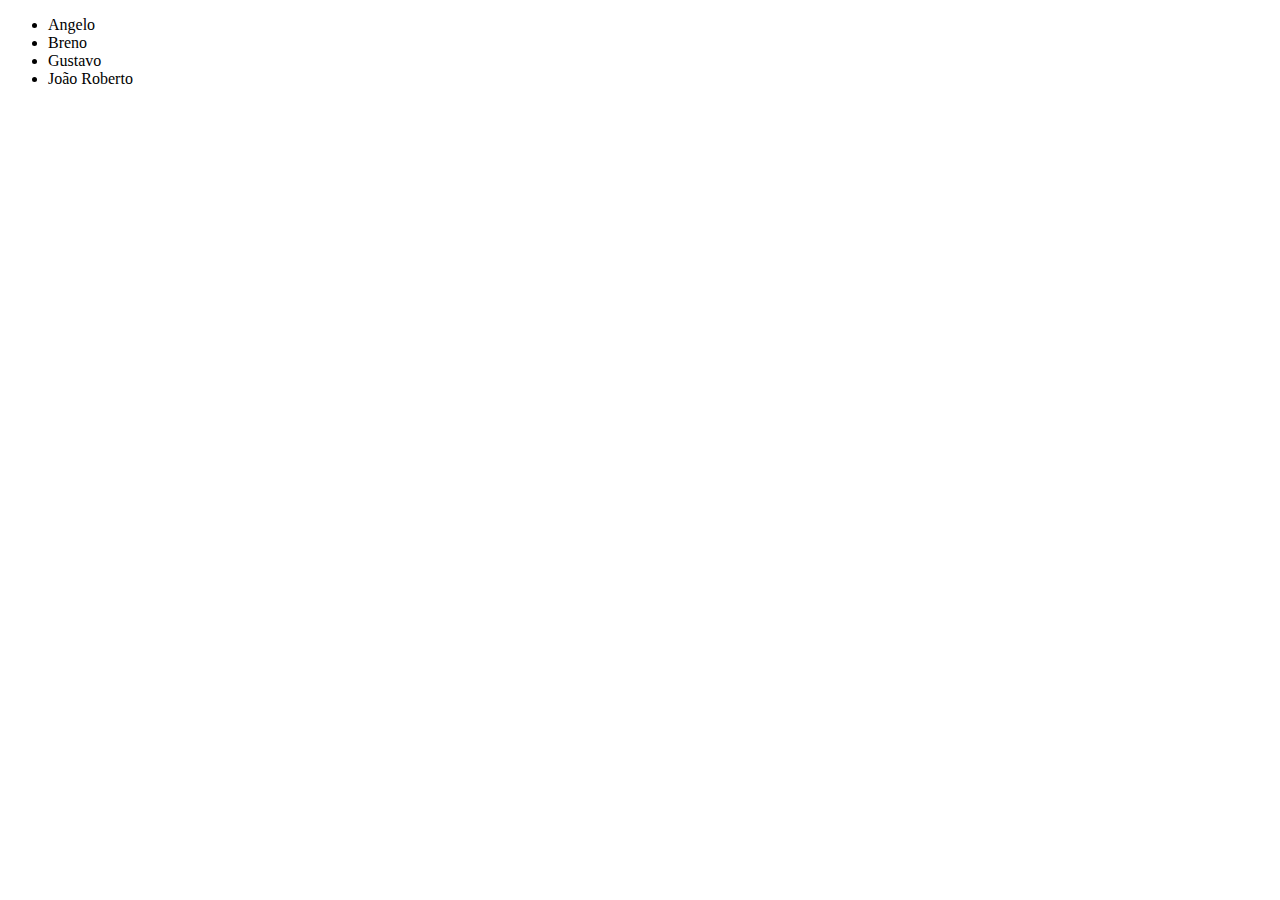
<file: Aula Marcio/index.html>
<!DOCTYPE html>
<html lang="pt-br">
<head>
    <meta charset="UTF-8">
    <meta name="viewport" content="width=device-width, initial-scale=1.0">
    <title>Document</title>
</head>
<body>
    <ul id="lista">

    </ul>

    <script>
        const alunos = ["Angelo", "Breno", "Gustavo", "João Roberto"]

        // // FOR
        for (let cont = 0; cont < alunos.length; cont++) {
            console.log(alunos[cont])
        }

        // ForEach
        // primeiro parametro é o valor do array, segundo parametro é o indice do array, terceiro parametro é o array.
        alunos.forEach((valorDoArray, IndiceDoArray, array) => {
            console.log(IndiceDoArray + " - " + valorDoArray + " " + array) 
            alert(IndiceDoArray + " - " + valorDoArray + " " + array)
        })

        // Map
        let montagemHTML = '';
        alunos.map((valor, posicao) => {
            montagemHTML += `<li>${valor}</li>`
        })

        document.getElementById("lista").innerHTML = montagemHTML;
        console.log(montagemHTML);

        // Filter
        const alunosFiltrados = alunos.filter((nome, posicao) => {
            if(nome.length === 3) {
                return nome;
            }
        })
        console.log(alunosFiltrados)

        // DECIMAIS FLOAT
        // REDUCE (modelo sem reduce)
        const valores = [12000.98, 10239.0, 9875.99];
        let total = 0
        valores.map((valor) => {
            total += valor
        })
        console.log(total)

        // REDUCE  > 1º parametro retorna o valor acumulado do array, 2º parametro retorna o valor da posição do 
        const somaTotal = valores.reduce((valorAcumulado, valorDaPosicao) => {
            console.log("Valor Acumulado", valorAcumulado);
            console.log("Valor da Posição", valorDaPosicao);
            return valorAcumulado + valorDaPosicao;
        }, 0) //o zero adicionado após a chave é o parametro que define o valor acumulado inicial
        // modelo do reduce com o valor inicial >  valores.reduce(() => {}, 0)
        console.log(somaTotal);
        
    </script>
</body>
</html>
</file>
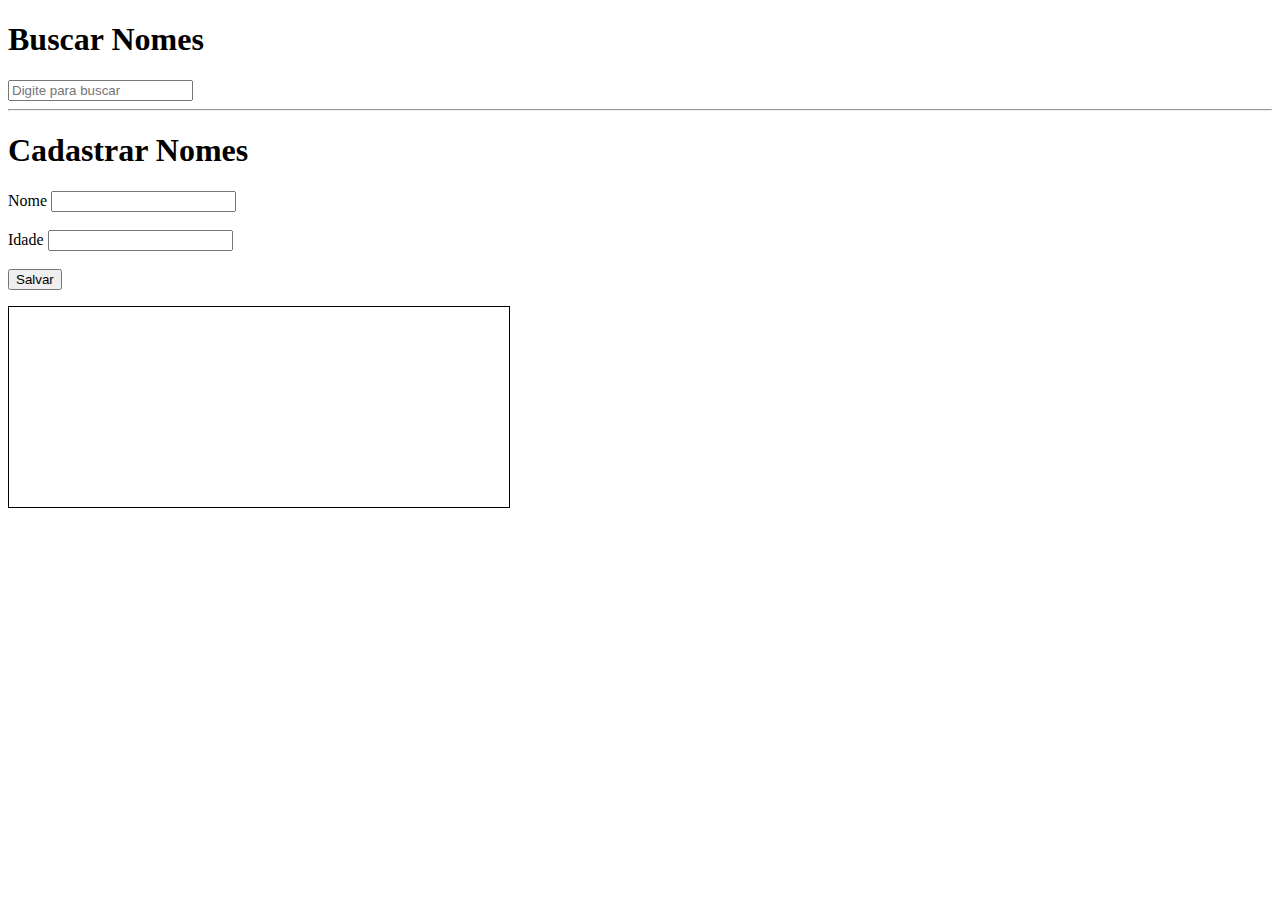
<file: teste de filtro/index.html>
<!DOCTYPE html>
<html lang="pt-br">
<head>
    <meta charset="UTF-8">
    <meta name="viewport" content="width=device-width, initial-scale=1.0">
    <link rel="stylesheet" href="style.css">
    <title>Filter</title>
</head>
<body>
    <form id="myForm">

        <h1>Buscar Nomes</h1>
        <input type="text" placeholder="Digite para buscar" id="campoBusca" oninput="atualizarBusca()">
        
        <hr>

        <h1>Cadastrar Nomes</h1>

        <label for="nome">Nome</label>
        <input type="text" id="nome">

        <br><br>

        <label for="idade">Idade</label>
        <input type="number" id="idade">
        <br><br>

        <button id="salvar" type="button" onclick="salvarDados()">Salvar</button>

        <div id="resultados"></div>
    </form>

    <script src="script.js"></script>
</body>
</html>
</file>
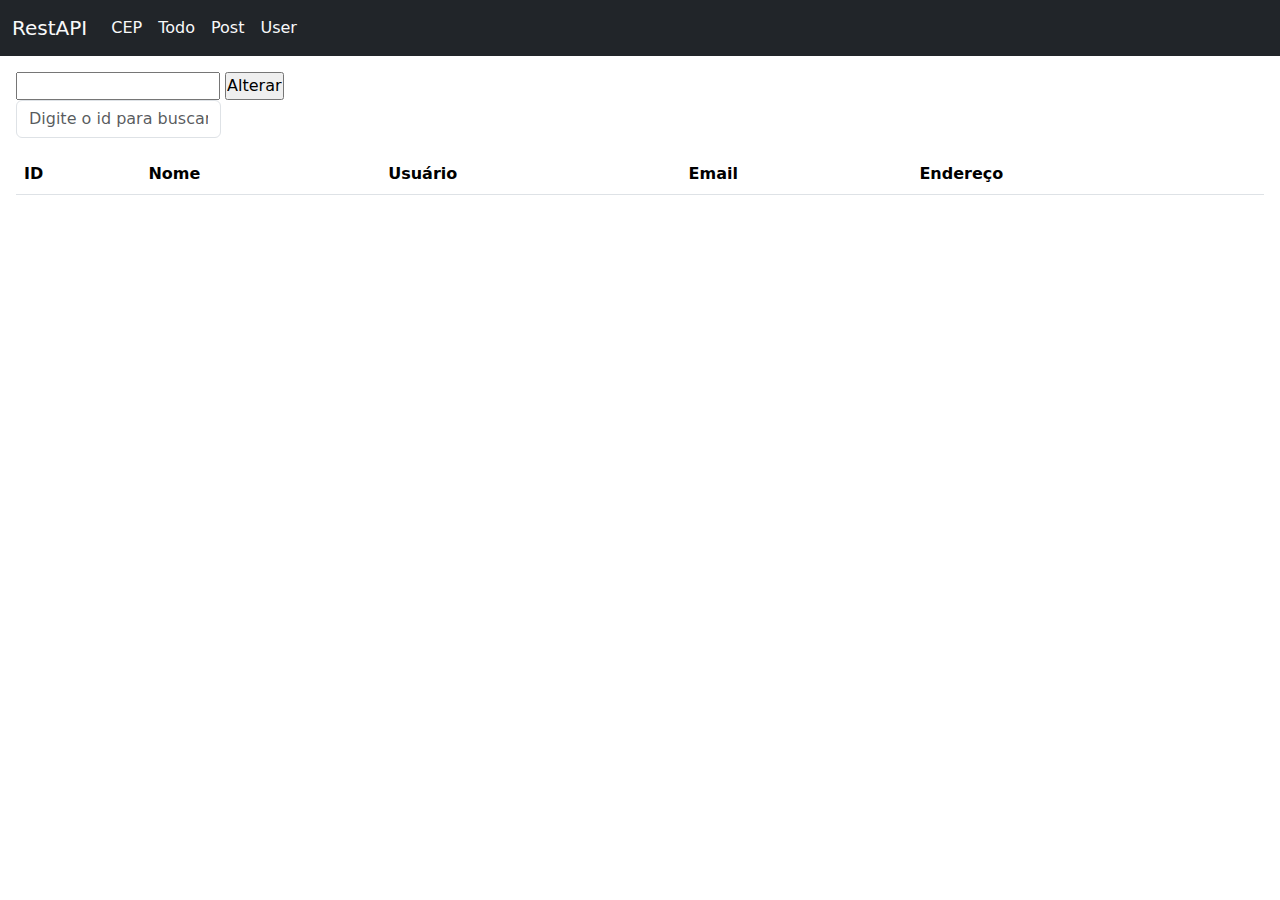
<file: put.html>
<!DOCTYPE html>
<html lang="pt-br">

<head>
    <meta charset="UTF-8">
    <meta name="viewport" content="width=device-width, initial-scale=1.0">
    <link href="https://cdn.jsdelivr.net/npm/bootstrap@5.3.3/dist/css/bootstrap.min.css" rel="stylesheet"
        integrity="sha384-QWTKZyjpPEjISv5WaRU9OFeRpok6YctnYmDr5pNlyT2bRjXh0JMhjY6hW+ALEwIH" crossorigin="anonymous">

    <title>API REST CRUD</title>
    <link rel="stylesheet" href="/assets/style.css">
</head>

<body>

    <header>
        <nav class="navbar navbar-expand-lg bg-dark ">
            <div class="container-fluid">
                <a class="navbar-brand text-light" href="index.html">RestAPI</a>
                <button class="navbar-toggler" type="button" data-bs-toggle="collapse" data-bs-target="#navbarNav"
                    aria-controls="navbarNav" aria-expanded="false" aria-label="Toggle navigation">
                    <span class="navbar-toggler-icon"></span>
                </button>
                <div class="collapse navbar-collapse" id="navbarNav">
                    <ul class="navbar-nav">
                        <li class="nav-item">
                            <a class="nav-link active text-light" aria-current="page" href="/cep.html">CEP</a>
                        </li>
                        <li class="nav-item">
                            <a class="nav-link text-light" href="todo.html">Todo</a>
                        </li>
                        <li class="nav-item">
                            <a class="nav-link text-light" href="post.html">Post</a>
                        </li>
                        <li class="nav-item">
                            <a class="nav-link text-light" href="users.html">User</a>
                        </li>
                    </ul>
                </div>
            </div>
        </nav>
    </header>
    <main class="m-3">
        <form action="#">
            <input type="text" id="posts">
            <input type="submit" value="Alterar">
        </form>

        <input id="ids" type="text" placeholder="Digite o id para buscar" class="form-control mb-3">
        <table class="table table-striped">
            <thead>
                <tr>
                    <th>ID</th>
                    <th>Nome</th>
                    <th>Usuário</th>
                    <th>Email</th>
                    <th>Endereço</th>
                </tr>
            </thead>
            <tbody id="dataTableBody">
                <!-- Linhas da tabela serão inseridas aqui -->
            </tbody>
        </table>
    </main>

    <script>
        function metodoPut() {
            document.querySelector("form").addEventListener('submit', (e) => {
                const posts = document.querySelector('#posts').value
                e.preventDefault()
                fetch(`https://jsonplaceholder.typicode.com/posts/1`, {
                    method: "PUT",
                    headers: {
                        "Content-type": "application/json; charset=UTF-8"
                    },
                    body: JSON.stringify({
                        "userId": 2,
                        "title": posts
                    })
                })
                .then(response => console.log(response.json))
                .then(data => {
                    console.log(data);
                    
                })
            })
        }

        metodoPut()


        function buscarUsuario() {

            document.querySelector("#ids").addEventListener('input', function () {
                const ids = this.value;
                if (ids.trim() === "") {
                    document.querySelector("#dataTableBody").innerHTML = "";
                    return;
                }

                fetch(`https://jsonplaceholder.typicode.com/users/${ids}`)
                    .then(response => {
                        if (!response.ok) {
                            throw new Error("Usuário não encontrado");

                        }
                        return response.json();
                    })
                    .then(json => {
                        if (json && json.id) {
                            const dataTableBody = document.querySelector("#dataTableBody");
                            dataTableBody.innerHTML =
                                `
                            <tr>
                                <td>${json.id}</td>
                                <td>${json.name}</td>
                                <td>${json.username}</td>
                                <td>${json.email}</td>
                                <td>${json.address.street}, ${json.address.suite}, ${json.address.city}</td>
                            </tr>
                            `
                        } else {
                            alert('ID INVÁLIDO');
                            document.querySelector('#dataTableBody').innerHTML = ''
                        }
                    })
                    .catch(error => {
                        console.error('Erro ao buscar usuário', error)
                        alert('Erro ao buscar o usuário');
                        document.querySelector('#dataTableBody').innerHTML = ''
                    });

            })

        }

        buscarUsuario();

    </script>



    <script src="https://cdn.jsdelivr.net/npm/bootstrap@5.3.3/dist/js/bootstrap.bundle.min.js"
        integrity="sha384-YvpcrYf0tY3lHB60NNkmXc5s9fDVZLESaAA55NDzOxhy9GkcIdslK1eN7N6jIeHz"
        crossorigin="anonymous"></script>
</body>

</html>
</file>
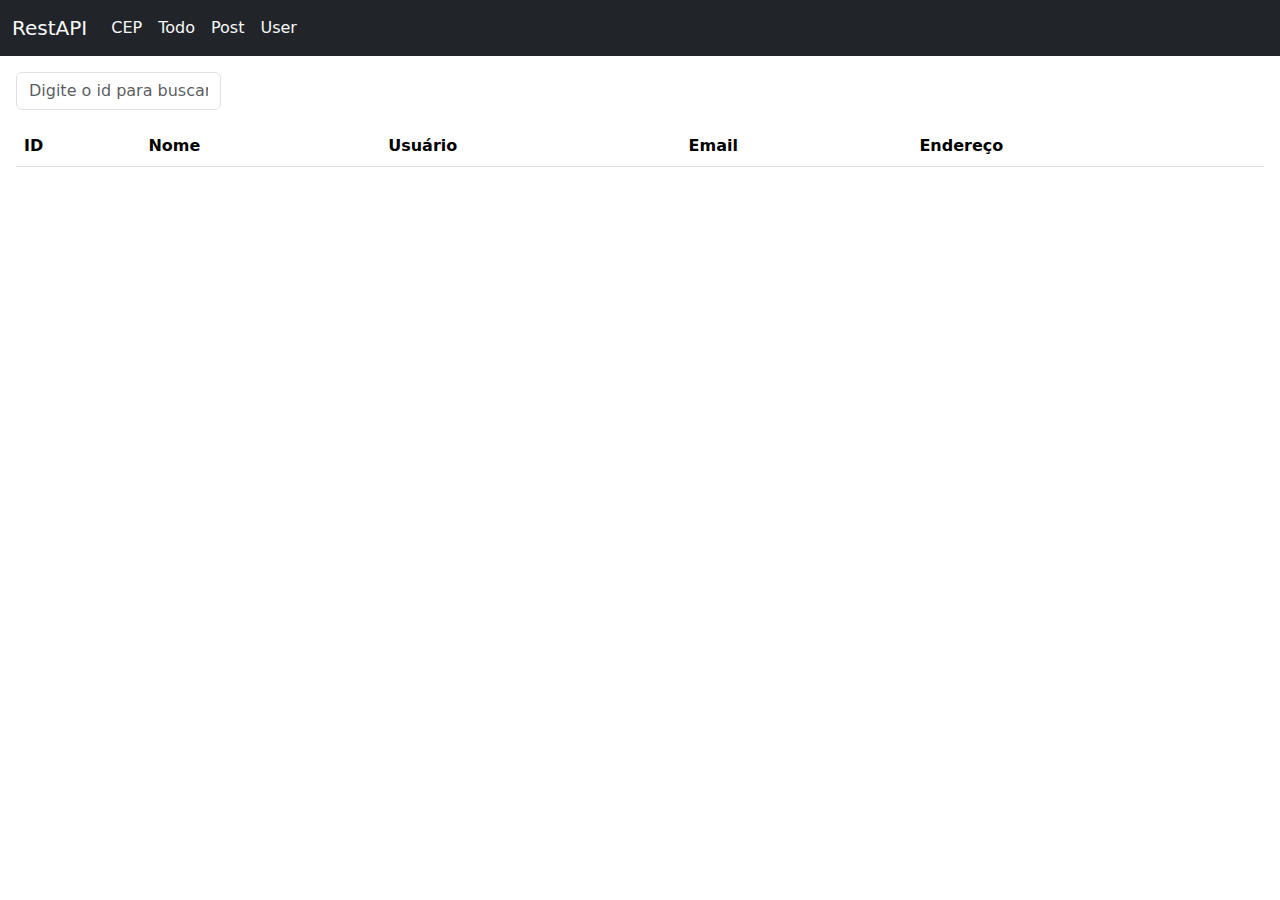
<file: users.html>
<!DOCTYPE html>
<html lang="pt-br">

<head>
    <meta charset="UTF-8">
    <meta name="viewport" content="width=device-width, initial-scale=1.0">
    <link href="https://cdn.jsdelivr.net/npm/bootstrap@5.3.3/dist/css/bootstrap.min.css" rel="stylesheet"
        integrity="sha384-QWTKZyjpPEjISv5WaRU9OFeRpok6YctnYmDr5pNlyT2bRjXh0JMhjY6hW+ALEwIH" crossorigin="anonymous">

    <title>API REST CRUD</title>
    <link rel="stylesheet" href="/assets/style.css">
</head>

<body>

    <header>
        <nav class="navbar navbar-expand-lg bg-dark ">
            <div class="container-fluid">
                <a class="navbar-brand text-light" href="index.html">RestAPI</a>
                <button class="navbar-toggler" type="button" data-bs-toggle="collapse" data-bs-target="#navbarNav"
                    aria-controls="navbarNav" aria-expanded="false" aria-label="Toggle navigation">
                    <span class="navbar-toggler-icon"></span>
                </button>
                <div class="collapse navbar-collapse" id="navbarNav">
                    <ul class="navbar-nav">
                        <li class="nav-item">
                            <a class="nav-link active text-light" aria-current="page" href="/cep.html">CEP</a>
                        </li>
                        <li class="nav-item">
                            <a class="nav-link text-light" href="todo.html">Todo</a>
                        </li>
                        <li class="nav-item">
                            <a class="nav-link text-light" href="post.html">Post</a>
                        </li>
                        <li class="nav-item">
                            <a class="nav-link text-light" href="users.html">User</a>
                        </li>
                    </ul>
                </div>
            </div>
        </nav>
    </header>
    <main class="m-3">
        <input id="ids" type="text" placeholder="Digite o id para buscar" class="form-control mb-3">
        <table class="table table-striped">
            <thead>
                <tr>
                    <th>ID</th>
                    <th>Nome</th>
                    <th>Usuário</th>
                    <th>Email</th>
                    <th>Endereço</th>
                </tr>
            </thead>
            <tbody id="dataTableBody">
                <!-- Linhas da tabela serão inseridas aqui -->
            </tbody>
        </table>
    </main>

    <!-- Modal Botão Editar -->
    <div class="modal" id="exampleModal" tabindex="-1">
        <div class="modal-dialog">
            <div class="modal-content">
                <div class="modal-header">
                    <h5 class="modal-title">Editar</h5>
                    <button type="button" class="btn-close" data-bs-dismiss="modal" aria-label="Close"></button>
                </div>
                <div class="modal-body">
                    <table class="table">
                        <thead>

                        </thead>
                        <tbody id="dataTableBody">
                            <!-- Linhas da tabela serão inseridas aqui -->
                            <tr>
                                <th class="col-1">ID do Usuário:</th>

                            </tr>
                            <tr>
                                <th class="col-1">ID</th>
                            </tr>
                            <tr>
                                <th class="col-2">Título <input type="text" class=""></th>
                            </tr>
                        </tbody>
                    </table>
                </div>
                <div class="modal-footer">
                    <button type="button" class="btn btn-primary">Salvar alterações</button>
                    <button type="button" class="btn btn-secondary" data-bs-dismiss="modal">Cancelar</button>
                </div>
            </div>
        </div>
    </div>

    <!-- Modal Botão Deletar -->
    <div class="modal" id="exampleModal2" tabindex="-1">
        <div class="modal-dialog">
            <div class="modal-content">
                <div class="modal-header">
                    <h5 class="modal-title">Deletar</h5>
                    <button type="button" class="btn-close" data-bs-dismiss="modal" aria-label="Close"></button>
                </div>
                <div class="modal-body">
                    <table class="table">
                        <thead>

                        </thead>
                        <tbody id="dataTableBody">
                            <!-- Linhas da tabela serão inseridas aqui -->
                            <tr>
                                <th class="col-1">ID do Usuário:</th>

                            </tr>
                            <tr>
                                <th class="col-1">ID</th>
                            </tr>
                            <tr>
                                <th class="col-2">Título</th>
                            </tr>
                        </tbody>
                    </table>
                </div>
                <div class="modal-footer">
                    <button type="button" class="btn btn-danger">Deletar</button>
                    <button type="button" class="btn btn-secondary" data-bs-dismiss="modal">Cancelar</button>
                </div>
            </div>
        </div>
    </div>

    <script>
        // BOTÕES DE EDITAR
        const btnEditar = `<button type="button" class="btn btn-warning text-light" data-bs-toggle="modal" data-bs-target="#exampleModal">Editar</button>`
        const btnDeletar = `<button type="button" class="btn btn-danger text-light" data-bs-toggle="modal" data-bs-target="#exampleModal2">Deletar</button>`


        function buscarUsuario() {

            document.querySelector("#ids").addEventListener('input', function () {
                const ids = this.value;
                if (ids.trim() === "") {
                    document.querySelector("#dataTableBody").innerHTML = "";
                    return;
                }

                fetch(`https://jsonplaceholder.typicode.com/users/${ids}`)
                    .then(response => {
                        if (!response.ok) {
                            throw new Error("Usuário não encontrado");

                        }
                        return response.json();
                    })
                    .then(json => {
                        if (json && json.id) {
                            const dataTableBody = document.querySelector("#dataTableBody");
                            dataTableBody.innerHTML =
                                `
                            <tr>
                                <td>${json.id}</td>
                                <td>${json.name}</td>
                                <td>${json.username}</td>
                                <td>${json.email}</td>
                                <td>${json.address.street}, ${json.address.suite}, ${json.address.city}</td>
                                <td>${btnEditar}</td>
                                <td>${btnDeletar}</td>
                            </tr>
                            `
                        } else {
                            alert('ID INVÁLIDO');
                            document.querySelector('#dataTableBody').innerHTML = ''
                        }
                    })
                    .catch(error => {
                        console.error('Erro ao buscar usuário', error)
                        alert('Erro ao buscar o usuário');
                        document.querySelector('#dataTableBody').innerHTML = ''
                    });

            })

        }

        buscarUsuario();

    </script>



    <script src="https://cdn.jsdelivr.net/npm/bootstrap@5.3.3/dist/js/bootstrap.bundle.min.js"
        integrity="sha384-YvpcrYf0tY3lHB60NNkmXc5s9fDVZLESaAA55NDzOxhy9GkcIdslK1eN7N6jIeHz"
        crossorigin="anonymous"></script>
</body>

</html>
</file>
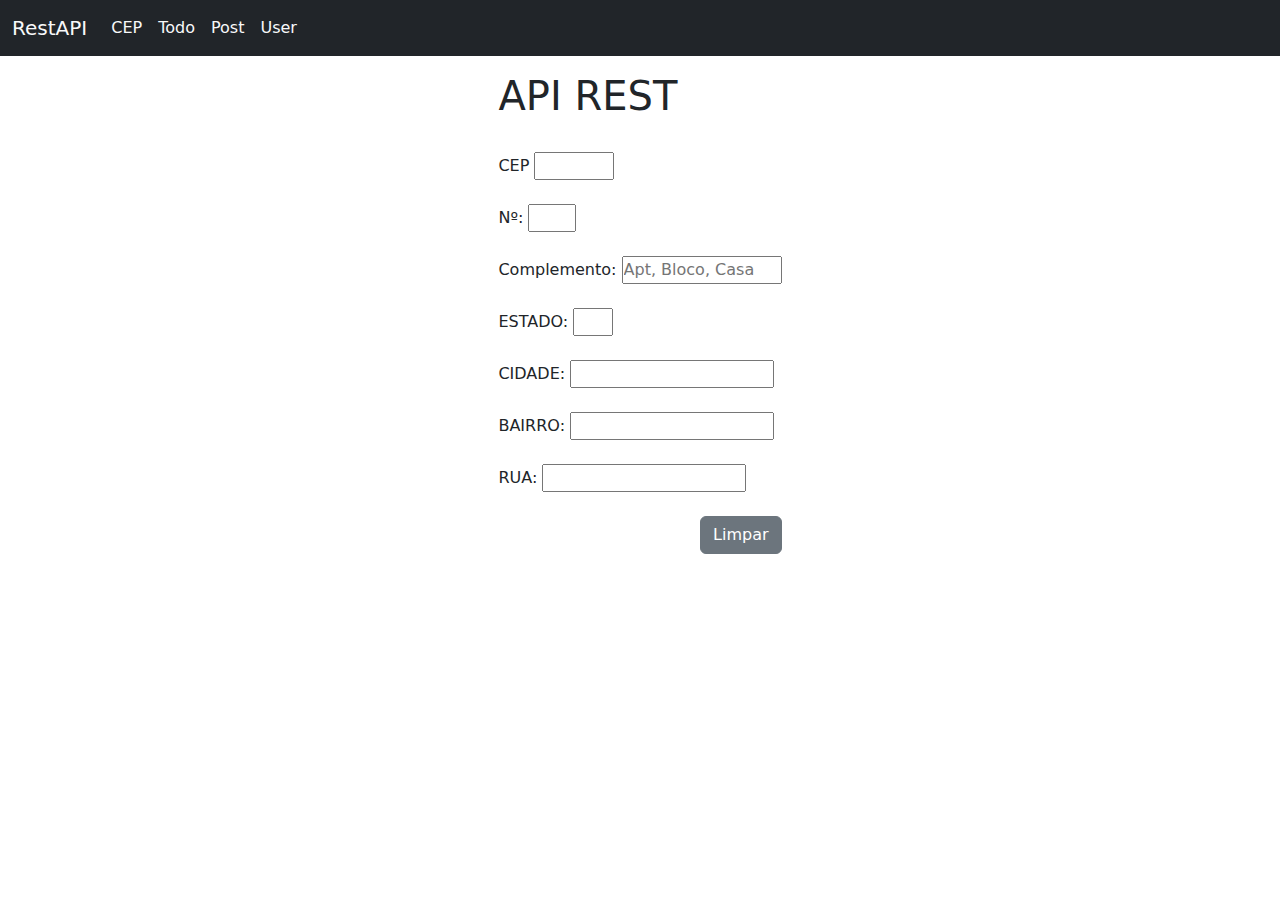
<file: pages/cep.html>
<!DOCTYPE html>
<html lang="pt-br">

<head>
    <meta charset="UTF-8">
    <meta name="viewport" content="width=device-width, initial-scale=1.0">
    <link href="https://cdn.jsdelivr.net/npm/bootstrap@5.3.3/dist/css/bootstrap.min.css" rel="stylesheet"
        integrity="sha384-QWTKZyjpPEjISv5WaRU9OFeRpok6YctnYmDr5pNlyT2bRjXh0JMhjY6hW+ALEwIH" crossorigin="anonymous">
    <title>API REST</title>
    <link rel="stylesheet" href="/assets/style.css">

</head>

<body>
    <header>
        <nav class="navbar navbar-expand-lg bg-dark ">
            <div class="container-fluid">
                <a class="navbar-brand text-light" href="index.html">RestAPI</a>
                <button class="navbar-toggler" type="button" data-bs-toggle="collapse" data-bs-target="#navbarNav" aria-controls="navbarNav"
                    aria-expanded="false" aria-label="Toggle navigation">
                    <span class="navbar-toggler-icon"></span>
                </button>
                <div class="collapse navbar-collapse" id="navbarNav">
                    <ul class="navbar-nav">
                        <li class="nav-item">
                            <a class="nav-link active text-light" aria-current="page" href="/pages/cep.html">CEP</a>
                        </li>
                        <li class="nav-item">
                            <a class="nav-link text-light" href="todo.html">Todo</a>
                        </li>
                        <li class="nav-item">
                            <a class="nav-link text-light" href="post.html">Post</a>
                        </li>
                        <li class="nav-item">
                            <a class="nav-link text-light" href="users.html">User</a>
                        </li>
                    </ul>
                </div>
            </div>
        </nav>
    </header>
    <main class="d-flex mt-3 justify-content-center">
        <form id="my-form">
            <h1>API REST </h1>
            <br>
            <label for="cep-input">CEP </label>
            <input id="cep-input" autocomplete="off" maxlength="8" style="width: 80px;">
            <br></br>

            <label for="numero">Nº: </label>
            <input type="text" autocomplete="off" id="numero" style="width: 3em;">
            <br><br>

            <label for="complemento">Complemento: </label>
            <input type="text" autocomplete="off" placeholder="Apt, Bloco, Casa" id="complemento" style="width: 10em;">
            <br><br>

            <label for="estado">ESTADO: </label>
            <input type="text" autocomplete="off" id="estado" style="width: 2.5em;">
            <br></br>

            <label for="cidade">CIDADE: </label>
            <input type="text" autocomplete="off" id="cidade">
            <br></br>

            <label for="bairro">BAIRRO: </label>
            <input type="text" autocomplete="off" id="bairro">
            <br></br>

            <label for="rua">RUA: </label>
            <input type="text" autocomplete="off" id="rua">
            <br><br>

            <button class="btn btn-secondary float-end" type="reset" autocomplete="off" id="btn-limpar">Limpar</button>

        </form>

    </main>

    <script>
        document.querySelector('#cep-input').addEventListener('input', function () {
            const cep = this.value.replace(/\D/g, '');
            const cepInput = document.querySelector('#cep-input')
            const estado = document.querySelector('#estado')
            const cidade = document.querySelector('#cidade')
            const bairro = document.querySelector('#bairro')
            const rua = document.querySelector('#rua')
            const noCep = 'CEP não encontrado'
            if (cep.length === 8) {
                fetch(`https://brasilapi.com.br/api/cep/v2/${cep}`)
                    .then(response => response.json())
                    .then(data => {
                        if (data && !data.errors) {
                            estado.value = data.state || '';
                            cidade.value = data.city || '';
                            bairro.value = data.neighborhood || '';
                            rua.value = data.street || '';
                        } else {
                            throw new Error('CEP não encontrado');
                        }

                    })
                    .catch(error => {
                        // estado.value = '';
                        // cidade.value = '';
                        // bairro.value = '';
                        console.error('Erro ao buscar o CEP:', error);
                        alert('CEP NÃO ENCONTRADO')
                    });

            } else {
                estado.value = '';
                cidade.value = '';
                bairro.value = '';
                rua.value = '';
            }

        })



    </script>
    <script src="https://cdn.jsdelivr.net/npm/bootstrap@5.3.3/dist/js/bootstrap.bundle.min.js"
        integrity="sha384-YvpcrYf0tY3lHB60NNkmXc5s9fDVZLESaAA55NDzOxhy9GkcIdslK1eN7N6jIeHz"
        crossorigin="anonymous"></script>



</body>

</html>
</file>
<file: teste de filtro/style.css>
#resultados {
    margin-top: 1rem ;
    width: 500px;
    height: 200px;
    border: solid 1px black;
    overflow-y: auto;
    
}
</file>
<file: assets/style.css>
* {
    margin: 0;
    padding: 0;
    box-sizing: border-box;
}

.navbar-nav .nav-link:hover {
    color: rgb(255, 0, 0) !important;
}

.navbar-brand.text-light:hover {
    color: rgb(255, 0, 0) !important;
}

.navbar-toggler-icon {
    background-image: url("data:image/svg+xml,%3csvg xmlns='http://www.w3.org/2000/svg' viewBox='0 0 30 30'%3e%3cpath stroke='white' stroke-linecap='round' stroke-miterlimit='10' stroke-width='2' d='M4 7h22M4 15h22M4 23h22'/%3e%3c/svg%3e");
}

.navbar-toggler {
    border: solid 1px white;
}

.navbar-toggler:focus {
    box-shadow: none
}

#ids {
    width: 205px;
}
</file>
